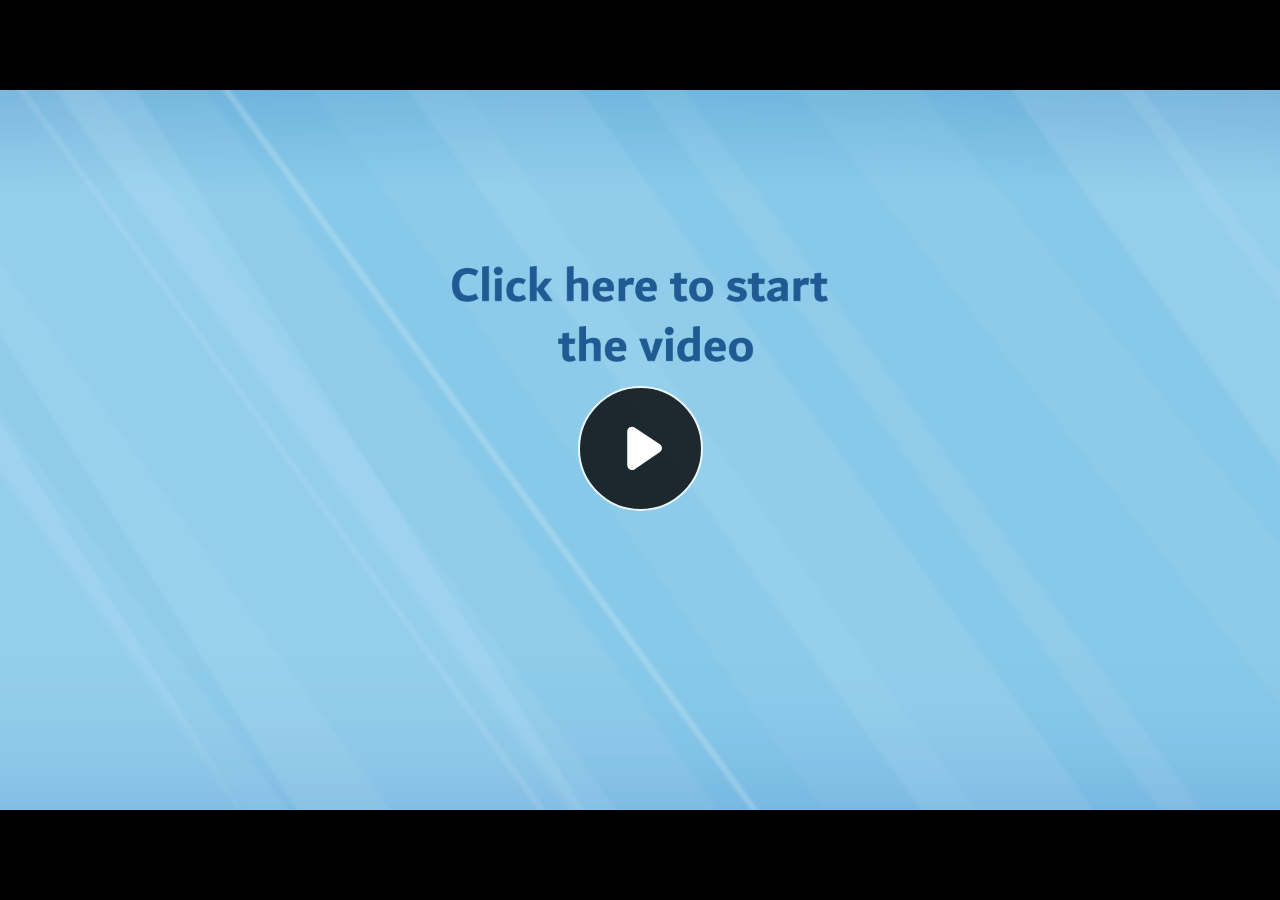
<file: index.html>
﻿<!doctype html>
<html lang="en-US">
<head>
  <meta charset="utf-8">
  <!-- Created using Storyline 360 - http://www.articulate.com  -->
  <!-- version: 3.77.30587.0 -->
  <title>JO.G5.ENG.SEM1.UE.T1.S2.5 sa7</title>
  <meta http-equiv="x-ua-compatible" content="IE=edge"/>
  <meta name="viewport" content="width=device-width,initial-scale=1,user-scalable=no,shrink-to-fit=no,minimal-ui"/>
  <meta name="apple-mobile-web-app-capable" content="yes"/>
  <style>
    html, body { height: 100%; padding: 0; margin: 0 }
    #app { height: 100%; width: 100%; }
  </style>

  <script>
    window.DS = {};
    window.globals = {
      DATA_PATH_BASE: '',
      HAS_FRAME: true,
      HAS_SLIDE: true,

      lmsPresent: false,
      tinCanPresent: false,
      cmi5Present: false,
      aoSupport: false,
      scale: 'noscale',
      captureRc: false,
      browserSize: 'optimal',
      bgColor: '#282828',
      features: 'AccessibleVideo,ConnectionMessages,DropIn1,DropIn2,FullScreenToggle,LayerPresentAsDialog,MultipleQuizTracking,PlayerSpeedControl,StreamingVideo,UpdatedThemeEditor,UseAudioElement,VideoSync',
      themeName: 'unified',
      preloaderColor: '#FFFFFF',
      suppressAnalytics: false,
      productChannel: 'stable',
      publishSource: 'storyline',
      aid: 'aid|ef447040-da81-4923-8ba1-72ed9d43481f',
      cid: '444cf78b-e403-42fb-8bfd-cfa6426fa388',
      playerVersion: '3.77.30587.0',
      publishTimestamp: '2023-08-23T12:49:02.4523288Z',
      maxIosVideoElements: 10,
      connectionSettings: { message: 'You%20are%20offline.%20Trying%20to%20reconnect...', useDarkTheme: false, mode: 'disabled' },

      
      parseParams: function(qs) {
        if (window.globals.parsedParams != null) {
          return window.globals.parsedParams;
        }
        qs = (qs || window.location.search.substr(1)).split('+').join(' ');
        var params = {},
            tokens,
            re = /[?&]?([^=]+)=([^&]*)/g;

        while (tokens = re.exec(qs)) {
          params[decodeURIComponent(tokens[1]).trim()] =
            decodeURIComponent(tokens[2]).trim();
        }
        window.globals.parsedParams = params;
        return params;
      }

    };
  </script>
  <script>
    var isIe11 = ('ActiveXObject' in window || window.MSBlobBuilder != null)
      && window.msCrypto != null && !window.ActiveXObject;
    if (isIe11) {
      window.globals.unsupportedBrowser = true;
      document.write(atob('[base64]'));
    }
  </script>
  
  <script>window.THREE = { };</script>
  
</head>
<body style="background: #282828" class="cs-HTML theme-unified">
  <!-- 360 -->
  <script>!function(){var e,i=/iPhone/i,o=/iPod/i,n=/iPad/i,t=/\biOS-universal(?:.+)Mac\b/i,r=/\bAndroid(?:.+)Mobile\b/i,a=/Android/i,d=/(?:SD4930UR|\bSilk(?:.+)Mobile\b)/i,p=/Silk/i,l=/Windows Phone/i,u=/\bWindows(?:.+)ARM\b/i,b=/BlackBerry/i,s=/BB10/i,c=/Opera Mini/i,f=/\b(CriOS|Chrome)(?:.+)Mobile/i,h=/Mobile(?:.+)Firefox\b/i,v=function(e){return void 0!==e&&"MacIntel"===e.platform&&"number"==typeof e.maxTouchPoints&&e.maxTouchPoints>1&&"undefined"==typeof MSStream};e=function(e){var m={userAgent:"",platform:"",maxTouchPoints:0};e||"undefined"==typeof navigator?"string"==typeof e?m.userAgent=e:e&&e.userAgent&&(m={userAgent:e.userAgent,platform:e.platform,maxTouchPoints:e.maxTouchPoints||0}):m={userAgent:navigator.userAgent,platform:navigator.platform,maxTouchPoints:navigator.maxTouchPoints||0};var g=m.userAgent,y=g.split("[FBAN");void 0!==y[1]&&(g=y[0]),void 0!==(y=g.split("Twitter"))[1]&&(g=y[0]);var A=function(e){return function(i){return i.test(e)}}(g),w={apple:{phone:A(i)&&!A(l),ipod:A(o),tablet:!A(i)&&(A(n)||v(m))&&!A(l),universal:A(t),device:(A(i)||A(o)||A(n)||A(t)||v(m))&&!A(l)},amazon:{phone:A(d),tablet:!A(d)&&A(p),device:A(d)||A(p)},android:{phone:!A(l)&&A(d)||!A(l)&&A(r),tablet:!A(l)&&!A(d)&&!A(r)&&(A(p)||A(a)),device:!A(l)&&(A(d)||A(p)||A(r)||A(a))||A(/\bokhttp\b/i)},windows:{phone:A(l),tablet:A(u),device:A(l)||A(u)},other:{blackberry:A(b),blackberry10:A(s),opera:A(c),firefox:A(h),chrome:A(f),device:A(b)||A(s)||A(c)||A(h)||A(f)},any:!1,phone:!1,tablet:!1};return w.any=w.apple.device||w.android.device||w.windows.device||w.other.device,w.phone=w.apple.phone||w.android.phone||w.windows.phone,w.tablet=w.apple.tablet||w.android.tablet||w.windows.tablet,w}(),"object"==typeof exports&&"undefined"!=typeof module?module.exports=e:"function"==typeof define&&define.amd?define((function(){return e})):this.isMobile=e}();
    window.isMobile.apple.tablet = window.isMobile.apple.tablet ||
      (navigator.platform === 'MacIntel' && navigator.maxTouchPoints > 1);
    window.isMobile.apple.device = window.isMobile.apple.device || window.isMobile.apple.tablet;
    window.isMobile.tablet = window.isMobile.tablet || window.isMobile.apple.tablet;
    window.isMobile.any = window.isMobile.any || window.isMobile.apple.tablet;
  </script>

  <div id="focus-sink" tabindex="-1"></div>

  <div id="preso"></div>
  <script>
    (function() {

      var classTypes = [ 'desktop', 'mobile', 'phone', 'tablet' ];

      var addDeviceClasses = function(prefix, testObj) {
        var curr, i;
        for (i = 0; i < classTypes.length; i++) {
          curr = classTypes[i];
          if (testObj[curr]) {
            document.body.classList.add(prefix + curr);
          }
        }
      };

      var params = window.globals.parseParams(),
          isDevicePreview = params.devicepreview === '1',
          isPhoneOverride = params.deviceType === 'phone' || (isDevicePreview && params.phone == '1'),
          isTabletOverride = (params.deviceType === 'tablet' || isDevicePreview) && !isPhoneOverride,
          isMobileOverride = isPhoneOverride || isTabletOverride;

      var deviceView = {
        desktop: !window.isMobile.any && !isMobileOverride,
        mobile: window.isMobile.any || isMobileOverride,
        phone: isPhoneOverride || (window.isMobile.phone && !isTabletOverride),
        tablet: isTabletOverride || window.isMobile.tablet
      };

      window.globals.deviceView = deviceView;
      window.isMobile.desktop = !window.isMobile.any;
      window.isMobile.mobile = window.isMobile.any;

      addDeviceClasses('view-', deviceView);

    })();
  </script>
  
  <script src='story_content/user.js' type=text/javascript></script>
  <div class="slide-loader"></div>

  <script>
    var doc = document, loader = doc.body.querySelector('.slide-loader'); [ 1, 2, 3 ].forEach(function(n) { var d = doc.createElement('div'); d.style.backgroundColor = window.globals.preloaderColor; d.classList.add('mobile-loader-dot'); d.classList.add('dot' + n); loader.appendChild(d); });
  </script>

  <div class="mobile-load-title-overlay" style="display: none">
    <div class="mobile-load-title">JO.G5.ENG.SEM1.UE.T1.S2.5 sa7</div>
  </div>

  <div class="mobile-chrome-warning"></div>

  
<style>
  .warn-connection-dialog {
    display: none;
    background: transparent;
    pointer-events: none;
    position: fixed;
    left: 0;
    top: 0;
    width: 100%;
    height: 100%;
    z-index: 999;
  }

  .warn-connection-content {
    border-radius: 4px;
    background: white;
    border: 1px solid #E7E7E7;
    color: #333333;
    box-shadow: 0 2px 4px rgba(0, 0, 0, 0.25);
    transition: all 150ms ease-out;
    position: absolute;
    white-space: nowrap;
  }

  .view-phone.is-landscape .warn-connection-content {
    left: 23px;
    bottom: 23px;
  }

  .view-tablet.is-landscape .warn-connection-content {
    left: 50%;
    top: 20px;
    transform: translateX(-50%);
  }

  .is-portrait .warn-connection-content {
    transform: translate(-50%, calc(-100% - 15px));
  }

  .warn-connection-content p {
    display: inline-block;
    margin: 0 8px 0 0;
    line-height: 33px;
    font-size: 11px;
  }

  .warn-connection-content svg {
    position: relative;
    vertical-align: middle;
    margin: 0 2px 2px 8px;
  }

  .view-desktop .warn-connection-content {
    left: 1.5em;
    bottom: 1.5em;
  }

  .view-desktop .warn-connection-content p {
    font-size: 1.1em;
  }

  .is-offline .warn-connection-dialog {
    display: block;
  }

  .is-offline .cs-panel * {
    pointer-events: none !important;
  }

  .is-offline .cs-panel {
    pointer-events: all !important;
  }

  .is-offline #nav-controls * {
    pointer-events: none !important;
  }

  .is-offline #nav-controls {
    pointer-events: all !important;
  }
</style>

<div class="warn-connection-dialog">
  <div class="warn-connection-content">
    <svg width="17" height="15" viewBox="0 0 17 15" xmlns="http://www.w3.org/2000/svg">
      <path fill="#8F0000" stroke="white" d="M16.07,12.98 L15.88,12.23 L9.51,1.21 C8.97,0.26,7.6,0.26,7.06,1.21 L0.69,12.23 C0.15,13.16,0.81,14.36,1.91,14.36 H14.65 C15.47,14.36,16.05,13.7,16.07,12.98 Z"/>
      <path fill="white" stroke="white" d="M8.58,5.5 C8.35,5.28,8.5,5.35,8.21,5.32 C8.09,5.35,7.97,5.49,7.96,5.67 C7.97,5.79,7.98,5.92,7.98,6.04 L7.98,6.04 C7.99,6.17,8,6.31,8.01,6.43 L8.01,6.44 C8.03,6.92,8.06,7.41,8.09,7.9 L8.09,7.9 C8.12,8.39,8.14,8.88,8.17,9.37 C8.17,9.39,8.18,9.42,8.2,9.44 C8.23,9.46,8.25,9.47,8.28,9.47 C8.31,9.47,8.34,9.46,8.35,9.44 C8.37,9.43,8.38,9.4,8.39,9.35 L8.39,9.34 C8.39,9.24,8.4,9.15,8.4,9.05 L8.4,9.05 C8.41,8.96,8.41,8.86,8.42,8.75 C8.43,8.44,8.45,8.12,8.47,7.81 L8.47,7.81 C8.49,7.49,8.51,7.18,8.53,6.87 C8.55,6.46,8.56,6.05,8.59,5.64 L8.6,5.62 C8.6,5.57,8.59,5.53,8.58,5.5 L8.21,5.32 Z"/>
      <circle fill="white" stroke="white" cx="8.3" cy="11.35" r="0.3"/>
    </svg>
    <p>You are offline. Trying to reconnect...</p>
  </div>
</div>

<script>
  (function() {
    window.DS.connection = {
      warningShown: false,
      assets: {},
      loadingAssetGroup: false,
      retryDelay: 500
    };

    var connectionSettings = window.globals.connectionSettings || {};

    // The `window.globals.features` variable must be set in `webpack.dev.config` when testing locally - it is not enough
    // to have it in the data - but it must be set there as well.
    var useConnectionMessages = window.AbortController != null &&
      window.location.protocol != 'file:' &&
      window.globals.features.indexOf('ConnectionMessages') != -1 &&
      connectionSettings.mode === 'normal';

    window.DS.connection.useConnectionMessages = useConnectionMessages

    var assetCount = 0;
    var checkLoadedId;


    if (useConnectionMessages && connectionSettings != null) {
      var contentEl = document.querySelector('.warn-connection-content');
      var messageEl = contentEl.querySelector('p')

      if (connectionSettings.useDarkTheme) {
        contentEl.style.borderColor = '#BABBBA';
        contentEl.style.backgroundColor = '#282828';
        contentEl.style.color = '#FFFFFF';
      }

      if (connectionSettings.message != null) {
        messageEl.textContent = window.decodeURIComponent(connectionSettings.message);
      }
    }

    function checkAssetsReady() {
      for (var i in DS.connection.assets) {
        if (!DS.connection.assets[i].success) {
          return false;
        }
      }
      return true;
    }

    function stopAssetGroup() {
      if (!useConnectionMessages) { return; }

      assetCount = 0;

      DS.connection.oldAssetGroup = DS.connection.assets;
      DS.connection.assets = {};
      DS.connection.loadingAssetGroup = false;
      clearInterval(checkLoadedId);
    }

    function startAssetGroup() {
      if (!useConnectionMessages) { return; }
      var ticks = 0;
      clearInterval(checkLoadedId);
      checkLoadedId = setInterval(function() {
        var loaded = 0;
        if (assetCount === 0 && loaded === 0) {
          clearInterval(checkLoadedId);
          return;
        }

        for (var i in DS.connection.assets) {
          if (DS.connection.assets[i].success) {
            loaded++;
          }
        }

        if (assetCount === loaded && checkAssetsReady()) {
          for (var i in DS.connection.assets) {
            if (DS.connection.assets[i].action) {
              DS.connection.assets[i].action();
            }
          }
          hideWarning();
          stopAssetGroup();
        }
      }, 100)
    }

    function requiredAsset(url, action, retry, type) {
      if (!useConnectionMessages) { return; }
      if (DS.connection.assets[url]) { return; }

      DS.connection.assets[url] = {
        success: false, action: action, retry: retry, type: type
      };
      assetCount = Object.keys(DS.connection.assets).length;
      if (!DS.connection.loadingAssetGroup) {
        startAssetGroup();
      }
      DS.connection.loadingAssetGroup = true;
    }

    function assetLoaded(url) {
      if (!useConnectionMessages) { return; }
      if (DS.connection.assets[url]) {
        DS.connection.assets[url].success = true;
      }
    }

    function assetFailed(url) {
      if (!useConnectionMessages) { return; }
      if (!DS.connection.assets[url]) {
        if (/\.js$/.test(url) && url.indexOf('transcripts') === -1) {
          setTimeout(function() {
            if (DS.connection.lastSlideLoaded != null) {
              DS.connection.lastSlideLoaded();
            }
          }, DS.connection.retryDelay);
        }
        return;
      }
      if (!DS.connection.warningShown) { showWarning(); }
      if (DS.connection.assets[url].retry) {
        setTimeout(function() {
          if (!DS.connection.assets[url].success) {
            DS.connection.assets[url].retry()
          }
        }, DS.connection.retryDelay);
      }
    }

    function hideWarning() {
      document.body.classList.remove('is-offline');
      DS.connection.warningShown = false;
    }
    DS.connection.hideWarning = hideWarning

    function showWarning(btn) {
      document.body.classList.add('is-offline')
      DS.connection.warningShown = true;
      updateWarningPosition();
    }

    function updateWarningPosition() {
      if (!DS.connection.warningShown) {
        return;
      }

      var isPortrait = document.body.classList.contains('is-portrait');
      var warningEl = document.querySelector('.warn-connection-content');

      if (isPortrait) {
        var slide = document.querySelector('.primary-slide');
        var slideRect = slide.getBoundingClientRect();

        warningEl.style.top = `${slideRect.top}px`
        warningEl.style.left = `${slideRect.left + slideRect.width / 2}px`
      } else {
        warningEl.style.top = null;
        warningEl.style.left = null;
      }

      window.requestAnimationFrame(updateWarningPosition);
    }

    // these will all be noops if the feature flag isn't set in
    // the data and `window.globals.features`
    DS.connection.requiredAsset = requiredAsset;
    DS.connection.assetLoaded = assetLoaded;
    DS.connection.assetFailed = assetFailed;
    DS.connection.stopAssetGroup = stopAssetGroup;
    DS.connection.startAssetGroup = startAssetGroup;
  })();
</script>


  <script>
    
    if (window.autoSpider && window.vInterfaceObject) {
      document.querySelector('.mobile-load-title-overlay').style.display = 'none';
    }
  </script>

  

  <link rel="stylesheet" href="html5/data/css/output.min.css" data-noprefix/>
</body>
<script src="html5/lib/scripts/bootstrapper.min.js"></script>
</html>
</file>
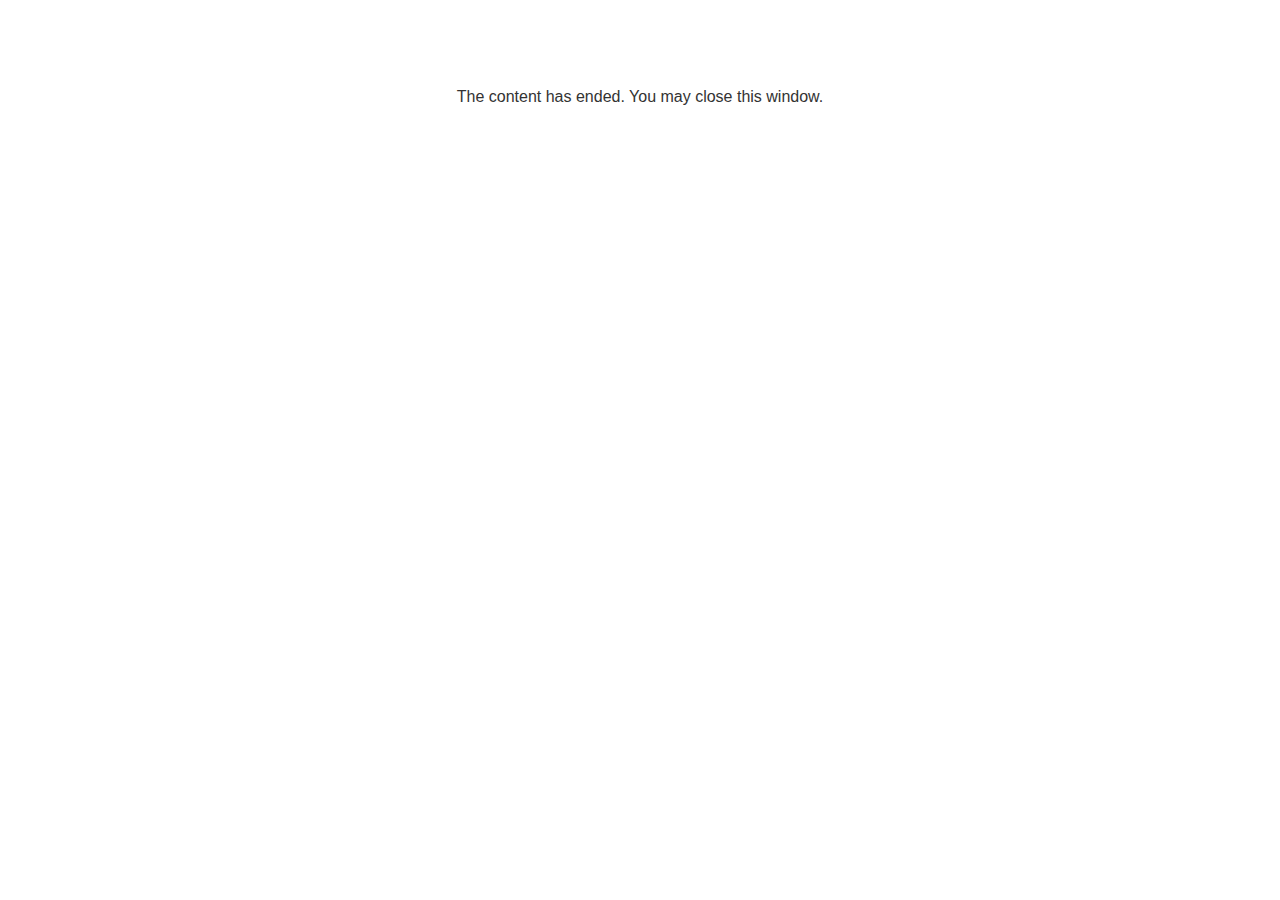
<file: lms/goodbye.html>
<!doctype html>
<html>
<body style="background-color: #ffffff;">

<p role="alert" style="color: #333333;font-family: Lato, articulate, tahoma, arial;font-size: medium;text-align: center;">
<br><br><br><br>
The content has ended. You may close this window.
</p>

</body>
</html>
</file>
<file: html5/data/css/output.min.css>
@font-face {
  font-family: 'LatoBold Charset1_ Bold7A39DB3C';
  src: url('[data-uri]');
  font-style: normal;
  font-weight: normal;
}
@font-face {
  font-family: 'Lato Charset1_ 5sYVGO0D0DAAE9E3';
  src: url('[data-uri]');
  font-style: normal;
  font-weight: normal;
}
@font-face {
  font-family: 'Arial Rounded MT BoBold1C9BC74D';
  src: url('[data-uri]');
  font-style: normal;
  font-weight: normal;
}
@font-face {
  font-family: 'Arial Rounded MT BoBoldAD39CAD8';
  src: url('[data-uri]');
  font-style: normal;
  font-weight: normal;
}
.cs-HTML {
  background: rgba(40, 40, 40, 1);
}
.cs-npnxnanbnsnfns00001100101 .cs-infopanel  {
  box-shadow: 0 1px 0 rgba(0, 0, 0, 0);
  background: rgba(255, 255, 255, 1);
}
.cs-npnxnanbnsnfns00001100101 .cs-infopanel .cs-link {
  color: rgba(186, 187, 186, 1);
}
.cs-npnxnanbnsnfns00001100101 .cs-infopanel .cs-link:hover {
  color: rgba(255, 255, 255, 1);
}
.cs-npnxnanbnsnfns00001100101 .cs-infopanel .cs-name {
  color: rgba(68, 68, 68, 1);
}
.cs-npnxnanbnsnfns00001100101 .cs-infopanel .cs-title {
  color: rgba(153, 153, 153, 1);
}
.cs-npnxnanbnsnfns00001100101 .cs-infopanelpopup  {
  box-shadow: 0 1px 0 rgba(0, 0, 0, 0);
  background: rgba(0, 0, 0, 0);
}
.cs-npnxnanbnsnfns00001100101 .cs-infopanelpopup .cs-link {
  color: rgba(255, 0, 0, 1);
}
.cs-npnxnanbnsnfns00001100101 .cs-infopanelpopup .cs-link:hover {
  color: rgba(255, 255, 255, 1);
}
.cs-npnxnanbnsnfns00001100101 .cs-infopanelpopup .cs-name {
  color: rgba(255, 255, 255, 1);
}
.cs-npnxnanbnsnfns00001100101 .cs-infopanelpopup .cs-bio {
  color: rgba(186, 187, 186, 1);
}
.cs-npnxnanbnsnfns00001100101 .cs-timer  {
  color: rgba(186, 187, 186, 1);
}
.cs-npnxnanbnsnfns00001100101 .cs-duration stop:first-child {
  stop-color: rgba(60, 60, 60, 1);
}
.cs-npnxnanbnsnfns00001100101 .cs-duration stop:last-child {
  stop-color: rgba(60, 60, 60, 1);
}
.cs-npnxnanbnsnfns00001100101 .cs-elapsed stop:first-child {
  stop-color: rgba(254, 227, 71, 1);
}
.cs-npnxnanbnsnfns00001100101 .cs-elapsed stop:last-child {
  stop-color: rgba(254, 227, 71, 1);
}
.cs-npnxnanbnsnfns00001100101 .cs-timer .cs-pie .cs-innerstroke {
  stroke: rgba(199, 199, 199, 1);
}
.cs-npnxnanbnsnfns00001100101 .cs-timer .cs-pie .cs-innerborder {
  stroke: rgba(255, 255, 255, 1);
}
.cs-npnxnanbnsnfns00001100101 .cs-window  {
  box-shadow: 0 8px 5px rgba(0, 0, 0, 0.2);
  border-color: rgba(49, 99, 0, 0);
  background: rgba(33, 33, 33, 1);
  color: rgba(248, 248, 248, 1);
}
.cs-npnxnanbnsnfns00001100101 .cs-window .cs-diva {
  border-color: rgba(78, 78, 78, 1);
}
.cs-npnxnanbnsnfns00001100101 .cs-window .cs-divb {
  border-color: rgba(78, 78, 78, 0);
}
.cs-npnxnanbnsnfns00001100101 .cs-editor .cs-editor-slide {
  color: rgba(226, 226, 226, 1);
}
.cs-npnxnanbnsnfns00001100101 .cs-editor .cs-editor-html {
  color: rgba(186, 187, 186, 1);
}
.cs-npnxnanbnsnfns00001100101 .cs-editor .cs-editor-button {
  text-shadow: 0 1px 0 rgba(0, 0, 0, 0);
  color: rgba(255, 255, 255, 1);
  border-color: rgba(211, 211, 211, 1);
  background: rgba(34, 34, 34, 1);
}
.cs-npnxnanbnsnfns00001100101 .cs-editor .cs-editor-button:hover {
  background: rgba(68, 68, 68, 1);
}
.cs-npnxnanbnsnfns00001100101 .cs-editor .cs-editor-button:active {
  background: rgba(68, 68, 68, 1);
}
.cs-npnxnanbnsnfns00001100101 .cs-listitem  {
  color: rgba(186, 187, 186, 1);
  border-color: none;
  border: 1px solid transparent;
}
.cs-npnxnanbnsnfns00001100101 .cs-listitem:hover {
  background: rgba(255, 255, 255, 0.06);
  border-color: rgba(108, 108, 108, 1) !important;
  border-width: 1px;
  border-radius: 2px;
  border-style: solid;
  box-sizing: border-box;
}
.cs-npnxnanbnsnfns00001100101 .cs-listitem.hover {
  background: rgba(255, 255, 255, 0.06);
  border-color: rgba(108, 108, 108, 1) !important;
  border-width: 1px;
  border-radius: 2px;
  border-style: solid;
  box-sizing: border-box;
}
.cs-npnxnanbnsnfns00001100101 .cs-glossary  {
  color: rgba(186, 187, 186, 1);
}
.cs-npnxnanbnsnfns00001100101 .cs-glossary .cs-scrolling-panel {
  background: rgba(0, 0, 0, 0);
}
.cs-npnxnanbnsnfns00001100101 .cs-glossary .cs-term.cs-selected .cs-choice-list-trigger {
  color: rgba(255, 255, 255, 1);
  background: rgba(255, 255, 255, 1);
}
.cs-npnxnanbnsnfns00001100101 .cs-glossary .cs-term.cs-selected .cs-choice-list-trigger:focus {
  color: rgba(255, 255, 255, 1);
  background: rgba(255, 255, 255, 1);
}
.cs-npnxnanbnsnfns00001100101 .cs-glossary .cs-term:hover .cs-choice-list-trigger {
  background: rgba(186, 187, 186, 1);
}
.cs-npnxnanbnsnfns00001100101 .cs-glossary .cs-term.hover .cs-choice-list-trigger {
  background: rgba(186, 187, 186, 1);
}
.cs-npnxnanbnsnfns00001100101 .cs-glossary .cs-term .cs-choice-list-trigger:focus {
  background: rgba(186, 187, 186, 1);
}
.cs-npnxnanbnsnfns00001100101 .cs-glossary .cs-diva {
  border-color: rgba(0, 0, 0, 0);
}
.cs-npnxnanbnsnfns00001100101 .cs-glossary .cs-divb {
  border-color: rgba(0, 0, 0, 0);
}
.cs-npnxnanbnsnfns00001100101 .cs-glossary .cs-divc {
  border-color: rgba(0, 0, 0, 0);
}
.cs-npnxnanbnsnfns00001100101 .cs-glossary .cs-heading {
  color: rgba(248, 248, 248, 1);
  font-weight: 700;
}
.note-content p span {
  color: rgba(186, 187, 186, 1);
  line-height: 1.4em;
  font-size: 103.769%;
}
.cs-npnxnanbnsnfns00001100101 .cs-resource .cs-separator {
  border-color: rgba(0, 0, 0, 0);
}
.cs-npnxnanbnsnfns00001100101 .cs-outline  {
  color: rgba(45, 45, 45, 1);
}
.cs-npnxnanbnsnfns00001100101 .cs-outline .cs-diva {
  border-color: rgba(0, 0, 0, 0);
}
.cs-npnxnanbnsnfns00001100101 .cs-outline .cs-divb {
  border-color: rgba(0, 0, 0, 0);
}
.cs-npnxnanbnsnfns00001100101 .cs-outline .cs-divc {
  border-color: rgba(0, 0, 0, 0);
}
.cs-npnxnanbnsnfns00001100101 .cs-outline .cs-search-filter:hover {
  color: rgba(0, 0, 0, 0);
}
.cs-npnxnanbnsnfns00001100101 .cs-outline .cs-search-filter.hover {
  color: rgba(0, 0, 0, 0);
}
.cs-npnxnanbnsnfns00001100101 .cs-transcript  {
  color: rgba(255, 255, 255, 1);
}
.cs-npnxnanbnsnfns00001100101 .cs-transcript .cs-div {
  border-color: rgba(0, 0, 0, 0);
}
.cs-npnxnanbnsnfns00001100101 .cs-tabs:not(.topmenu-item) {
  color: rgba(248, 248, 248, 1);
}
.cs-npnxnanbnsnfns00001100101 .cs-tabs .cs-inner-button:not(.topmenu-item) {
  text-shadow: 0 1px 0 rgba(0, 0, 0, 0);
}
.cs-npnxnanbnsnfns00001100101 .cs-tabs:hover:not(.topmenu-item) {
  color: rgba(248, 248, 248, 1);
}
.cs-npnxnanbnsnfns00001100101 .cs-tabs.cs-selected {
  background: rgba(0, 0, 0, 0);
  color: rgba(248, 248, 248, 1);
}
.cs-npnxnanbnsnfns00001100101 .cs-seekcontrol  {
  background: rgba(0, 0, 0, 0);
  border-color: rgba(0, 0, 0, 0);
}
.cs-npnxnanbnsnfns00001100101 .cs-seekcontrol .cs-button:hover .cs-icon {
  fill: rgba(255, 255, 255, 1);
}
.cs-npnxnanbnsnfns00001100101 .cs-seekcontrol .cs-button.hover .cs-icon {
  fill: rgba(255, 255, 255, 1);
}
.cs-npnxnanbnsnfns00001100101 .cs-seekcontrol .cs-button .cs-icon-shadow {
  fill: rgba(0, 0, 0, 0);
}
.cs-npnxnanbnsnfns00001100101 .cs-seekcontrol .cs-button .cs-icon {
  fill: rgba(180, 180, 180, 1);
}
.cs-npnxnanbnsnfns00001100101 .cs-seekcontrol .cs-seek .cs-fill {
  background: rgba(255, 255, 255, 0.6);
}
.cs-npnxnanbnsnfns00001100101 .cs-seekcontrol .cs-seek {
  background: rgba(108, 108, 108, 1);
  border-color: rgba(0, 0, 0, 0);
}
.cs-npnxnanbnsnfns00001100101 .cs-searchinput .cs-input {
  color: rgba(186, 187, 186, 1);
  border-color: rgba(0, 0, 0, 0);
  background: rgba(255, 255, 255, 0.06);
}
.cs-npnxnanbnsnfns00001100101 .cs-searchinput .cs-input:focus {
  color: rgba(248, 248, 248, 1);
  background: rgba(41, 41, 41, 1);
}
.cs-npnxnanbnsnfns00001100101 .cs-searchinput .cs-input:hover {
  box-shadow: inset 0 0 1px 0 rgba(69, 126, 19, 0);
}
.cs-npnxnanbnsnfns00001100101 .cs-searchinput .cs-input.hover {
  box-shadow: inset 0 0 1px 0 rgba(69, 126, 19, 0);
}
.cs-npnxnanbnsnfns00001100101 .cs-searchinput .cs-button .cs-icon {
  fill: rgba(186, 187, 186, 1);
}
.cs-npnxnanbnsnfns00001100101 .cs-searchinput .cs-button:hover {
  fill: rgba(63, 133, 0, 1);
}
.cs-npnxnanbnsnfns00001100101 .cs-searchinput .cs-button.hover {
  fill: rgba(63, 133, 0, 1);
}
.cs-npnxnanbnsnfns00001100101 .cs-menu  {
  box-shadow: 0 1px 0 rgba(0, 0, 0, 0);
  background: rgba(33, 33, 33, 1);
}
.cs-npnxnanbnsnfns00001100101 .cs-topmenu-item.active .cs-tab {
  background: rgba(33, 33, 33, 1);
}
.cs-npnxnanbnsnfns00001100101 .cs-logo  {
  box-shadow: 0 1px 0 rgba(37, 75, 0, 1);
  background: rgba(255, 255, 255, 0);
}
.cs-npnxnanbnsnfns00001100101 .cs-checkbox  {
  color: rgba(255, 255, 255, 1);
}
.cs-npnxnanbnsnfns00001100101 .cs-checkbox:hover {
  border-color: rgba(175, 221, 130, 1);
}
.cs-npnxnanbnsnfns00001100101 .cs-checkbox.hover {
  border-color: rgba(175, 221, 130, 1);
}
.cs-npnxnanbnsnfns00001100101 .cs-checkbox .cs-box {
  color: rgba(255, 255, 255, 1);
  border-color: rgba(42, 83, 0, 1);
}
.cs-npnxnanbnsnfns00001100101 .cs-checkbox .cs-box:checked::after {
  color: rgba(43, 196, 0, 1);
}
.cs-npnxnanbnsnfns00001100101 .cs-button  {
  text-shadow: 0 1px 0 rgba(0, 0, 0, 0);
  color: rgba(186, 187, 186, 1);
  border-color: rgba(0, 0, 0, 0);
  background: rgba(0, 0, 0, 0);
  box-shadow: 0 1px 0 rgba(0, 0, 0, 0);
}
.cs-npnxnanbnsnfns00001100101 .cs-button .cs-icon {
  fill: rgba(186, 187, 186, 1);
}
.cs-npnxnanbnsnfns00001100101 .cs-button .cs-icon-shadow {
  fill: rgba(0, 0, 0, 0);
}
.cs-npnxnanbnsnfns00001100101 .cs-button:hover {
  background: rgba(248, 248, 248, 1);
}
.cs-npnxnanbnsnfns00001100101 .cs-button.hover {
  background: rgba(248, 248, 248, 1);
}
.cs-npnxnanbnsnfns00001100101 .cs-button:active {
  background: rgba(0, 0, 0, 0);
}
.cs-npnxnanbnsnfns00001100101 .cs-button.cs-disabled:hover {
  background: rgba(0, 0, 0, 0);
}
.cs-npnxnanbnsnfns00001100101 .cs-button.cs-disabled.hover {
  background: rgba(0, 0, 0, 0);
}
.cs-npnxnanbnsnfns00001100101 .cs-button.cs-disabled:active {
  background: rgba(0, 0, 0, 0);
}
.cs-npnxnanbnsnfns00001100101 .cs-button.cs-volume:hover {
  background: rgba(0, 0, 0, 0);
}
.cs-npnxnanbnsnfns00001100101 .cs-button.cs-volume.hover {
  background: rgba(0, 0, 0, 0);
}
.cs-npnxnanbnsnfns00001100101 .cs-button.cs-volume:active {
  background: rgba(0, 0, 0, 0);
}
.cs-npnxnanbnsnfns00001100101.cs-base  {
  color: rgba(186, 187, 186, 1);
  border-color: rgba(40, 40, 40, 1);
  background: rgba(40, 40, 40, 1);
}
.cs-npnxnanbnsnfns00001100101.cs-base .cs-separator .cs-diva {
  background: rgba(69, 69, 69, 1);
}
.cs-npnxnanbnsnfns00001100101.cs-base .cs-separator .cs-divb {
  background: rgba(0, 0, 0, 0);
}
.cs-npnxnanbnsnfns00001100101.cs-base .cs-topmenu-item.active .cs-tab {
  border-color: rgba(69, 69, 69, 1);
}
.cs-npnxnanbnsnfns00001100101.cs-base .cs-topmenu-item.active .cs-panel {
  border-color: rgba(69, 69, 69, 1);
}
.cs-npnxnanbnsnfns00001100101.cs-base .cs-left {
  background: rgba(33, 33, 33, 1);
}
.cs-npnxnanbnsnfns00001100101.cs-base .cs-area-primary .cs-slide-container {
  background: rgba(40, 40, 40, 1);
}
.cs-npnxnanbnsnfns00001100101.cs-base.cs-custom-theme .cs-brandhighlight-bg {
  background: rgba(79, 189, 244, 1) !important;
}
.cs-npnxnanbnsnfns00001100101.cs-base.cs-custom-theme .cs-brandhighlight-secondary-bg {
  background: rgba(255, 255, 255, 1) !important;
}
.cs-npnxnanbnsnfns00001100101.cs-base.cs-custom-theme .cs-brandhighlight-border {
  border-color: rgba(79, 189, 244, 1) !important;
}
.cs-npnxnanbnsnfns00001100101.cs-base.cs-custom-theme .cs-brandhighlight-text {
  color: rgba(79, 189, 244, 1) !important;
}
.cs-npnxnanbnsnfns00001100101.cs-base.cs-custom-theme .cs-brandhighlight-fill {
  fill: rgba(79, 189, 244, 1) !important;
}
.cs-npnxnanbnsnfns00001100101.cs-base.cs-custom-theme .cs-listitem.cs-selected {
  background-color: rgba(255, 255, 255, 0.06) !important;
}
.cs-npnxnanbnsnfns00001100101 .cs-volume::-moz-range-thumb {
  border-color: rgba(43, 85, 0, 1);
  box-shadow: inset 0 0 1px 0 rgba(43, 85, 0, 1);
  background: rgba(255, 255, 255, 1);
}
.cs-npnxnanbnsnfns00001100101 .cs-volume::-ms-thumb {
  border-color: rgba(43, 85, 0, 1);
  box-shadow: inset 0 0 1px 0 rgba(43, 85, 0, 1);
  background: rgba(255, 255, 255, 1);
}
.cs-npnxnanbnsnfns00001100101 .cs-volume::-webkit-slider-thumb {
  border-color: rgba(43, 85, 0, 1);
  box-shadow: inset 0 0 1px 0 rgba(43, 85, 0, 1);
  background: rgba(255, 255, 255, 1);
}
.cs-npnxnanbnsnfns00001100101 .cs-volume::-moz-range-track {
  border-color: rgba(66, 140, 1, 1);
  background: rgba(108, 108, 108, 1);
}
.cs-npnxnanbnsnfns00001100101 .cs-volume::-ms-track {
  border-color: rgba(66, 140, 1, 1);
  background: rgba(108, 108, 108, 1);
}
.cs-npnxnanbnsnfns00001100101 .cs-volume::-webkit-slider-runnable-track {
  border-color: rgba(66, 140, 1, 1);
  background: rgba(108, 108, 108, 1);
}
body.show-focus .tab-focus-box {
  box-shadow: 0 0 0 1px rgba(255, 255, 0, 1), 0 0 0 3px rgba(0, 32, 96, 1), 0 0 5px 5px rgba(255, 255, 0, 1);
  border-color: transparent;
  outline: 2px transparent solid;
}
.skipnav {
  box-shadow: 0 0 0 1px rgba(255, 255, 0, 1), 0 0 0 3px rgba(0, 32, 96, 1), 0 0 5px 5px rgba(255, 255, 0, 1);
  border-color: transparent;
  outline: 2px transparent solid;
}
.cs-npnxnanbnsnfns00001100101 .cs-listitem:hover {
  color: none;
}
.cs-npnxnanbnsnfns00001100101 .cs-listitem.hover {
  color: none;
}
.cs-npnxnanbnsnfns00001100101 .cs-listitem.cs-viewed {
  color: #BABBBA;
}
.cs-npnxnanbnsnfns00001100101 .cs-listitem {
  color: #BABBBA;
}
.cs-npnxnanbnsnfns00001100101 .cs-listitem:hover .cs-icon-carrot * {
  fill: none;
}
.cs-npnxnanbnsnfns00001100101 .cs-listitem.hover .cs-icon-carrot * {
  fill: none;
}
.cs-npnxnanbnsnfns00001100101 .cs-listitem .cs-icon-carrot {
  color: none;
  top: calc(3px);
}
.cs-npnxnanbnsnfns00001100101 .cs-listitem .cs-icon-carrot .cs-shadow {
  color: #F8F8F8;
}
.cs-npnxnanbnsnfns00001100101 .item-collapsible .is-scene {
  color: #F8F8F8 !important;
  font-weight: 700;
}
.cs-npnxnanbnsnfns00001100101 .is-scene .cs-icon-carrot * {
  color: #F8F8F8 !important;
  font-weight: 700;
}
.cs-npnxnanbnsnfns00001100101 .is-scene:not(.outline-links-collapse) > a {
  color: #F8F8F8;
}
.cs-npnxnanbnsnfns00001100101 .is-scene:not(.outline-links-collapse) .cs-icon-carrot * {
  fill: none !important;
  color: #F8F8F8 !important;
}
.cs-npnxnanbnsnfns00001100101 .tabs, .cs-npnxnanbnsnfns00001100101 .cs-logo {
  border-bottom: 1px solid rgba(108, 108, 108, 1);
}
.cs-npnxnanbnsnfns00001100101 .area-secondary-wrapper:after {
  background-image: url('[data-uri]');
  background-size: 100%;
}
.cs-npnxnanbnsnfns00001100101 .panel-footer {
  background: #212121;
}
.cs-npnxnanbnsnfns00001100101 #outline-search {
  background: rgba(255, 255, 255, 0.06);
  border-color: rgba(108, 108, 108, 1);
  border-width: 1px;
  border-style: solid;
}
.cs-npnxnanbnsnfns00001100101 .topmenu-panel #outline-search {
  background: #545454;
}
.cs-npnxnanbnsnfns00001100101 .search-icon circle, .cs-npnxnanbnsnfns00001100101 .search-icon path {
  stroke: #BABBBA;
}
.cs-npnxnanbnsnfns00001100101 #outline-search input[type   =search] {
  color: #F8F8F8;
}
.cs-npnxnanbnsnfns00001100101 #outline-search ::-webkit-input-placeholder {
  color: #BABBBA !important;
}
.cs-npnxnanbnsnfns00001100101 #outline-search :-ms-input-placeholder {
  color: #BABBBA !important;
}
.cs-npnxnanbnsnfns00001100101 #outline-search ::-moz-placeholder {
  color: #BABBBA !important;
  opacity: 1;
}
.cs-npnxnanbnsnfns00001100101 .cs-topmenu-item.active, body:not(.is-touchable-tablet) .cs-npnxnanbnsnfns00001100101 .cs-topmenu-item:hover {
  color: #F8F8F8;
}
.cs-npnxnanbnsnfns00001100101 .cs-topmenu-item.button-tapped {
  color: #F8F8F8;
}
.cs-npnxnanbnsnfns00001100101 .cs-topmenu-item.active .cs-tab, .cs-npnxnanbnsnfns00001100101 .cs-topmenu-item .cs-tab {
  background: transparent !important;
  border: none !important;
}
.cs-npnxnanbnsnfns00001100101 .top-tabs-drop-icon div {
  background: #BABBBA;
}
.cs-npnxnanbnsnfns00001100101 .cs-panel.topmenu-panel .panel-content, .cs-npnxnanbnsnfns00001100101 .top-tabs-drop {
  background: #212121;
}
.cs-npnxnanbnsnfns00001100101 .cs-topmenu-item.active .cs-panel {
  background: #212121;
}
.cs-npnxnanbnsnfns00001100101 .cs-menu.topmenu-panel, .cs-npnxnanbnsnfns00001100101 .top-tabs-drop {
  border: 1px solid rgba(69, 69, 69, 1) !important;
  border-radius: 3px;
}
.cs-npnxnanbnsnfns00001100101 .resources .resources-list a:hover {
  background: rgba(255, 255, 255, 0.06);
}
body:not(.is-touchable-tablet) .cs-npnxnanbnsnfns00001100101 .resources .resources-list a:hover {
  background: rgba(255, 255, 255, 0.06);
}
.cs-npnxnanbnsnfns00001100101 .resources .resources-list a.hover {
  background: rgba(255, 255, 255, 0.06);
}
body:not(.is-touchable-tablet) .cs-npnxnanbnsnfns00001100101 .resources .resources-list a.hover {
  background: rgba(255, 255, 255, 0.06);
}
.cs-npnxnanbnsnfns00001100101 .resources .resources-list a.button-tapped {
  background: rgba(255, 255, 255, 0.06);
}
.cs-npnxnanbnsnfns00001100101 .cs-icon path, .cs-npnxnanbnsnfns00001100101 .cs-icon rect, .cs-npnxnanbnsnfns00001100101 .cs-icon polygon, .cs-npnxnanbnsnfns00001100101 .menu-icon-wrapper.menu-icon-wrapper-hover path {
  fill: #BABBBA;
}
.cs-npnxnanbnsnfns00001100101 .cs-icon .icon-stroke-only {
  fill: none !important;
  stroke: #BABBBA !important;
}
body:not(.is-touchable-tablet) .cs-npnxnanbnsnfns00001100101 .cs-button:hover .cs-icon path, body:not(.is-touchable-tablet) .cs-npnxnanbnsnfns00001100101 .cs-button:hover .cs-icon rect, body:not(.is-touchable-tablet) .cs-npnxnanbnsnfns00001100101 .cs-button:hover .cs-icon polygon {
  fill: #F8F8F8;
}
body:not(.is-touchable-tablet) .cs-npnxnanbnsnfns00001100101 .cs-tabs:hover .search-icon circle, body:not(.is-touchable-tablet) .cs-npnxnanbnsnfns00001100101 .cs-tabs:hover .search-icon path {
  stroke: #F8F8F8;
}
.cs-npnxnanbnsnfns00001100101 .cs-button.button-tapped .cs-icon path, .cs-npnxnanbnsnfns00001100101 .cs-button.button-tapped .cs-icon rect, .cs-npnxnanbnsnfns00001100101 .cs-button.button-tapped .cs-icon polygon {
  fill: #F8F8F8;
}
body:not(.is-touchable-tablet) .cs-npnxnanbnsnfns00001100101 .cs-button:hover .cs-icon .icon-stroke-only {
  fill: none !important;
  stroke: #F8F8F8 !important;
}
.cs-npnxnanbnsnfns00001100101 .cs-button:button-tapped .cs-icon .icon-stroke-only {
  fill: none !important;
  stroke: #F8F8F8 !important;
}
.cs-npnxnanbnsnfns00001100101 .menu-icon-wrapper.menu-icon-wrapper-hover svg path {
  fill: #F8F8F8;
}
.floating-sidebar:not(.sidebar-closed) .cs-npnxnanbnsnfns00001100101 #hamburger .menu-icon-wrapper svg path {
  fill: #BABBBA;
}
.floating-sidebar:not(.sidebar-closed) .cs-npnxnanbnsnfns00001100101 #hamburger .menu-icon-wrapper.menu-icon-wrapper-hover svg path {
  fill: #F8F8F8;
}
.cs-npnxnanbnsnfns00001100101 .volume .btn:before {
  background-image: url('[data-uri]');
}
.cs-npnxnanbnsnfns00001100101 .volume-track {
  background: #6C6C6C;
}
.cs-npnxnanbnsnfns00001100101 .volume-icon circle {
  stroke: #BABBBA;
}
.cs-npnxnanbnsnfns00001100101 .cs-settings > .settings-panel {
  background: #212121;
  border: 1px solid rgba(69, 69, 69, 1) !important;
  border-radius: 3px;
}
.cs-npnxnanbnsnfns00001100101 .cs-settings > .panel-down-arrow {
  fill: #212121;
}
.cs-npnxnanbnsnfns00001100101 .switch-toggle .border {
  stroke: #7C7C7C;
}
.cs-npnxnanbnsnfns00001100101 .switch-toggle .thumb-off .thumb {
  fill: #A2A2A2;
}
.cs-npnxnanbnsnfns00001100101 .switch-toggle .thumb-on .track {
  fill: rgba(79, 189, 244, 1);
}
.cs-npnxnanbnsnfns00001100101 .switch-toggle .thumb-off .track {
  fill: rgba(255, 255, 255, 0.1);
}
.cs-npnxnanbnsnfns00001100101 .switch-label {
  color: #BABBBA;
}
.cs-npnxnanbnsnfns00001100101 .cs-panel .scrollarea-btn:after {
  background: rgba(179, 180, 179, 0.75);
}
.scrollarea-scrollbar:hover .scrollarea-btn:after, .scrollarea-scrollbar.highlight-scrollbar .scrollarea-btn:after {
  background: rgba(179, 180, 179, 0.75);
}
.floating-sidebar .sidebar-overlay {
  background: rgba(0, 0, 0, 0.85);
}
.cs-npnxnanbnsnfns00001100101 .overlay-message {
  background: rgba(0, 0, 0, 0.85);
}
.cs-npnxnanbnsnfns00001100101 .top-ui-bg, .cs-npnxnanbnsnfns00001100101 .bottom-ui-bg, .cs-npnxnanbnsnfns00001100101 .right-ui-bg, .cs-npnxnanbnsnfns00001100101 .left-ui-bg {
  background: rgba(40, 40, 40, 0.8);
}
.cs-npnxnanbnsnfns00001100101 .circle-progress-bg {
  fill: #282828;
}
.cs-npnxnanbnsnfns00001100101 .circle-progress-well {
  fill: #6C6C6C;
}
.cs-npnxnanbnsnfns00001100101 .circle-progress-pie {
  stroke: #6C6C6C;
}
.cs-npnxnanbnsnfns00001100101 .lightbox .option-pane {
  background: rgba(40, 40, 40, 0.8);
}
.cs-npnxnanbnsnfns00001100101 .lightbox .option-pane:before {
  background: #282828;
}
.cs-npnxnanbnsnfns00001100101 .message-window {
  background: #212121;
  border: 1px solid rgba(255, 255, 255, 1) !important;
  border-radius: 3px;
}
.cs-npnxnanbnsnfns00001100101 .message-window-header p, .cs-npnxnanbnsnfns00001100101 .message-window-text {
  color: #F8F8F8;
}
.cs-npnxnanbnsnfns00001100101 .message-window-header p {
  border-bottom: 1px solid rgba(255, 255, 255, 1);
}
.cs-npnxnanbnsnfns00001100101 .message-window button.slide-object-button {
  border: 1px solid rgba(255, 255, 255, 1) !important;
}
.cs-npnxnanbnsnfns00001100101 .message-window button.slide-object-button:hover {
  background: rgba(255, 255, 255, 0.06) !important;
}
.message-window .slide-object-button tspan, .message-window .slide-object-button-text tspan {
  fill: #F8F8F8 !important;
}
body:not(.is-touchable-tablet) .cs-npnxnanbnsnfns00001100101 .cs-button:hover .text {
  color: #F8F8F8;
}
.cs-npnxnanbnsnfns00001100101 .cs-button.button-tapped .text {
  color: #F8F8F8;
}
.cs-npnxnanbnsnfns00001100101.cs-base {
  background: #282828;
}
.cs-npnxnanbnsnfns00001100101 .cs-menu {
  background: transparent;
}
.cs-npnxnanbnsnfns00001100101 .progress-bar .progress-bar-fill:after {
  background: #FFFFFF !important;
}
.cs-npnxnanbnsnfns00001100101 .volume-dot {
  background: #FFFFFF !important;
}
.fn-npnxnanbsnfns00001100101 {
  font-family: 'Lato22AB4CAF';
  -webkit-font-variant-ligatures: no-common-ligatures;
  font-variant-ligatures: no-common-ligatures;
}
.fn-pxabnsnfns00001100101 {
  font-family: 'Lato22AB4CAF';
  -webkit-font-variant-ligatures: no-common-ligatures;
  font-variant-ligatures: no-common-ligatures;
}
.fn-npxnabnsnfns00001100101 {
  font-family: 'Lato22AB4CAF';
  -webkit-font-variant-ligatures: no-common-ligatures;
  font-variant-ligatures: no-common-ligatures;
}
.fn-npnxnanbnsnfns00001100101 {
  font-family: 'Lato22AB4CAF';
  -webkit-font-variant-ligatures: no-common-ligatures;
  font-variant-ligatures: no-common-ligatures;
}
.fn-pxabnsnfns00001100100 {
  font-family: 'Lato22AB4CAF';
  -webkit-font-variant-ligatures: no-common-ligatures;
  font-variant-ligatures: no-common-ligatures;
}
@font-face {
  font-family: 'Lato22AB4CAF';
  src: url('[data-uri]');
  font-style: normal;
  font-weight: bold;
}
@font-face {
  font-family: 'Lato22AB4CAF';
  src: url('[data-uri]');
  font-style: normal;
  font-weight: normal;
}
.cs-InvalidPromptSlide .cs-5kYLVhBe4wV-InvalidPromptSlide-btn0 {
  color: rgba(255, 255, 255, 1);
  border-color: rgba(211, 211, 211, 1);
  background: rgba(34, 34, 34, 1);
  text-shadow: 0 1px 0 rgba(0, 0, 0, 0);
}
.cs-InvalidPromptSlide .cs-5kYLVhBe4wV-InvalidPromptSlide-btn0 .cs-html {
  color: rgba(186, 187, 186, 1);
}
.cs-InvalidPromptSlide .cs-5kYLVhBe4wV-InvalidPromptSlide-btn0 .cs-slide {
  border-color: rgba(226, 226, 226, 1);
}
.cs-InvalidPromptSlide .cs-5kYLVhBe4wV-InvalidPromptSlide-btn0:hover {
  background: rgba(68, 68, 68, 1);
}
.cs-InvalidPromptSlide .cs-5kYLVhBe4wV-InvalidPromptSlide-btn0:active {
  background: rgba(68, 68, 68, 1);
}
.cs-PrintPromptSlide .cs-5kYLVhBe4wV-PrintPromptSlide-btn0 {
  color: rgba(255, 255, 255, 1);
  border-color: rgba(211, 211, 211, 1);
  background: rgba(34, 34, 34, 1);
  text-shadow: 0 1px 0 rgba(0, 0, 0, 0);
}
.cs-PrintPromptSlide .cs-5kYLVhBe4wV-PrintPromptSlide-btn0 .cs-html {
  color: rgba(186, 187, 186, 1);
}
.cs-PrintPromptSlide .cs-5kYLVhBe4wV-PrintPromptSlide-btn0 .cs-slide {
  border-color: rgba(226, 226, 226, 1);
}
.cs-PrintPromptSlide .cs-5kYLVhBe4wV-PrintPromptSlide-btn0:hover {
  background: rgba(68, 68, 68, 1);
}
.cs-PrintPromptSlide .cs-5kYLVhBe4wV-PrintPromptSlide-btn0:active {
  background: rgba(68, 68, 68, 1);
}
.cs-ScrollPromptSlide .cs-5kYLVhBe4wV-ScrollPromptSlide-btn0 {
  color: rgba(255, 255, 255, 1);
  border-color: rgba(211, 211, 211, 1);
  background: rgba(34, 34, 34, 1);
  text-shadow: 0 1px 0 rgba(0, 0, 0, 0);
}
.cs-ScrollPromptSlide .cs-5kYLVhBe4wV-ScrollPromptSlide-btn0 .cs-html {
  color: rgba(186, 187, 186, 1);
}
.cs-ScrollPromptSlide .cs-5kYLVhBe4wV-ScrollPromptSlide-btn0 .cs-slide {
  border-color: rgba(226, 226, 226, 1);
}
.cs-ScrollPromptSlide .cs-5kYLVhBe4wV-ScrollPromptSlide-btn0:hover {
  background: rgba(68, 68, 68, 1);
}
.cs-ScrollPromptSlide .cs-5kYLVhBe4wV-ScrollPromptSlide-btn0:active {
  background: rgba(68, 68, 68, 1);
}
.cs-ResumePromptSlide .cs-5kYLVhBe4wV-ResumePromptSlide-btn0 {
  color: rgba(255, 255, 255, 1);
  border-color: rgba(211, 211, 211, 1);
  background: rgba(34, 34, 34, 1);
  text-shadow: 0 1px 0 rgba(0, 0, 0, 0);
}
.cs-ResumePromptSlide .cs-5kYLVhBe4wV-ResumePromptSlide-btn0 .cs-html {
  color: rgba(186, 187, 186, 1);
}
.cs-ResumePromptSlide .cs-5kYLVhBe4wV-ResumePromptSlide-btn0 .cs-slide {
  border-color: rgba(226, 226, 226, 1);
}
.cs-ResumePromptSlide .cs-5kYLVhBe4wV-ResumePromptSlide-btn0:hover {
  background: rgba(68, 68, 68, 1);
}
.cs-ResumePromptSlide .cs-5kYLVhBe4wV-ResumePromptSlide-btn0:active {
  background: rgba(68, 68, 68, 1);
}
.cs-ResumePromptSlide .cs-5kYLVhBe4wV-ResumePromptSlide-btn1 {
  color: rgba(255, 255, 255, 1);
  border-color: rgba(211, 211, 211, 1);
  background: rgba(34, 34, 34, 1);
  text-shadow: 0 1px 0 rgba(0, 0, 0, 0);
}
.cs-ResumePromptSlide .cs-5kYLVhBe4wV-ResumePromptSlide-btn1 .cs-html {
  color: rgba(186, 187, 186, 1);
}
.cs-ResumePromptSlide .cs-5kYLVhBe4wV-ResumePromptSlide-btn1 .cs-slide {
  border-color: rgba(226, 226, 226, 1);
}
.cs-ResumePromptSlide .cs-5kYLVhBe4wV-ResumePromptSlide-btn1:hover {
  background: rgba(68, 68, 68, 1);
}
.cs-ResumePromptSlide .cs-5kYLVhBe4wV-ResumePromptSlide-btn1:active {
  background: rgba(68, 68, 68, 1);
}
.cs-ExternalInterfaceErrorSlide .cs-buttonOK {
  color: rgba(255, 255, 255, 1);
  border-color: rgba(211, 211, 211, 1);
  background: rgba(34, 34, 34, 1);
  text-shadow: 0 1px 0 rgba(0, 0, 0, 0);
}
.cs-ExternalInterfaceErrorSlide .cs-buttonOK .cs-html {
  color: rgba(186, 187, 186, 1);
}
.cs-ExternalInterfaceErrorSlide .cs-buttonOK .cs-slide {
  border-color: rgba(226, 226, 226, 1);
}
.cs-ExternalInterfaceErrorSlide .cs-buttonOK:hover {
  background: rgba(68, 68, 68, 1);
}
.cs-ExternalInterfaceErrorSlide .cs-buttonOK:active {
  background: rgba(68, 68, 68, 1);
}
</file>
